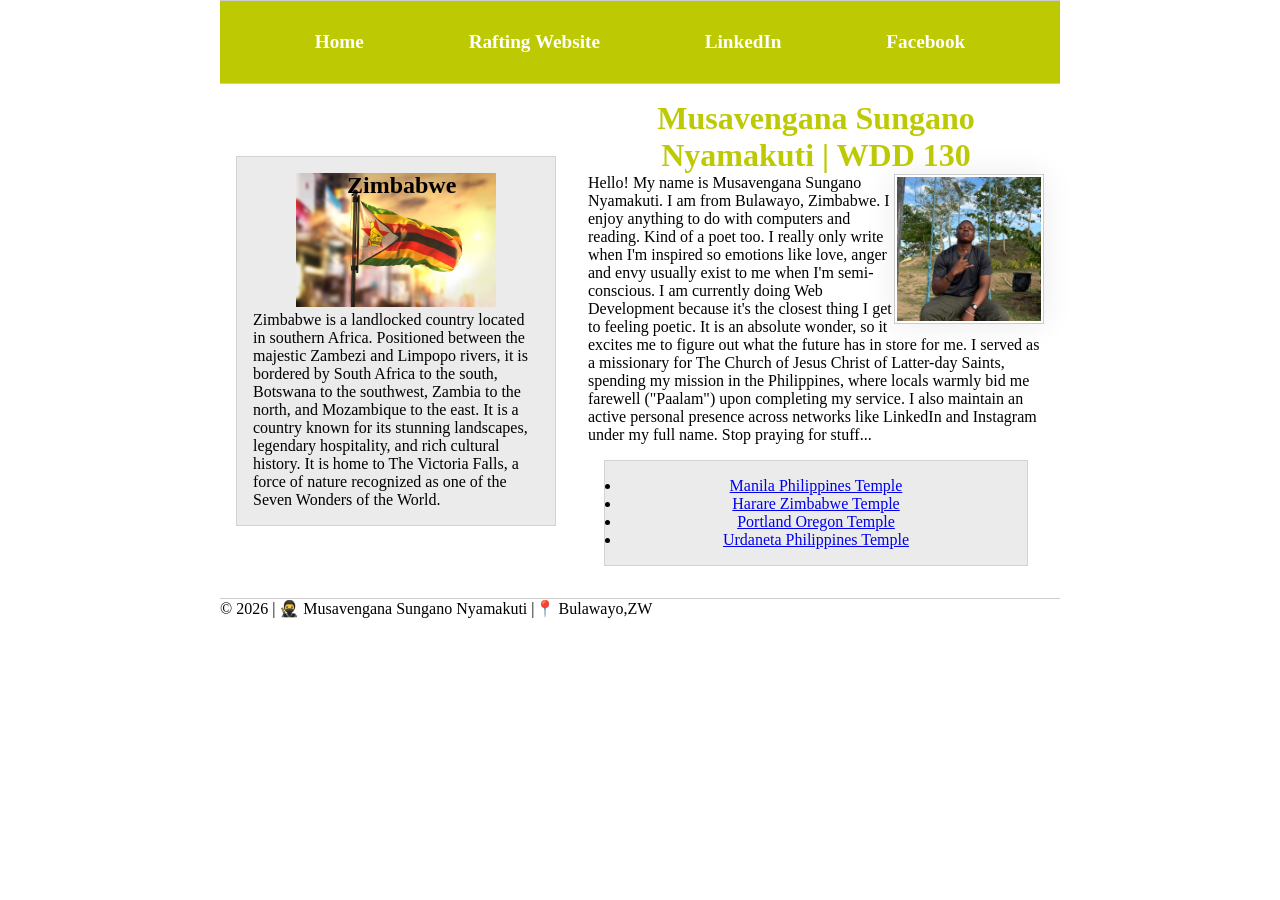
<file: index.html>
<!DOCTYPE html>
<html lang="en">

<head>
    <meta charset="UTF-8">
    <meta name="viewport" content="width=device-width, initial-scale=1.0">
    <title>Musavengana Sungano Nyamakuti | WDD 130</title>
    <meta name="description" content="A home page for HTML practice by Musavengana S Nyamakuti for the course WDD130.">
    <meta name="author" content="Musavengana Sungano Nyamakuti">
    <link rel="stylesheet" href="styles/styles.css">
</head>

<body>
    <header>
        <nav>
            <a href="#">Home</a>
            <a href="wwr/" target="_blank" rel="noopener">Rafting Website</a>
            <a href="https://zw.linkedin.com/in/musavengana-sungano-nyamakuti-05764926b" target="_blank" rel="noopener">LinkedIn</a>
            <a href="https://www.facebook.com/thenyamakuti.msn" target="_blank" rel="noopener">Facebook</a>
        </nav>
    </header>
    <div class="grid">
        <main>
            <h1>Musavengana Sungano Nyamakuti | WDD 130</h1>
            <img src="images/profile.jpg" alt="Hello, my name is Musavengana S Nyamakuti." width="200">
            <p>Hello! My name is Musavengana Sungano Nyamakuti. I am from Bulawayo, Zimbabwe. I enjoy anything to do with computers and reading. Kind of a poet too. I really only write when I'm inspired so emotions like love, anger and envy usually exist to me when I'm semi-conscious. I am currently doing Web Development because it's the closest thing I get to feeling poetic. It is an absolute wonder, so it excites me to figure out what the future has in store for me. I served as a missionary for The Church of Jesus Christ of Latter-day Saints, spending my mission in the Philippines, where locals warmly bid me farewell ("Paalam") upon completing my service. I also maintain an active personal presence across networks like LinkedIn and Instagram under my full name. Stop praying for stuff... </p>
            <ul class="box">
                <li><a href="https://www.churchofjesuschrist.org/temples/details/manila-philippines-temple?lang=eng" target="_blank" rel="noopener">Manila Philippines Temple</a></li>
                <li><a href="https://www.churchofjesuschrist.org/temples/details/harare-zimbabwe-temple?lang=eng" target="_blank" rel="noopener">Harare Zimbabwe Temple</a></li>
                <li><a href="https://www.churchofjesuschrist.org/temples/details/portland-oregon-temple?lang=eng" target="_blank" rel="noopener">Portland Oregon Temple</a></li>
                <li><a href="https://www.churchofjesuschrist.org/temples/details/urdaneta-philippines-temple?lang=eng" target="_blank" rel="noopener">Urdaneta Philippines Temple</a></li>
            </ul>
        </main>
        <aside class="box">
            <h2>Zimbabwe</h2>
            <img src="images/zimbabwe.jpg" alt="The Zimbabwean Flag">
            <p>
                Zimbabwe is a landlocked country located in southern Africa. Positioned between the majestic Zambezi and Limpopo rivers, it is bordered by South Africa to the south, Botswana to the southwest, Zambia to the north, and Mozambique to the east. It is a country known for its stunning landscapes, legendary hospitality, and rich cultural history. It is home to The Victoria Falls, a force of nature recognized as one of the Seven Wonders of the World.
            </p>
        </aside>
    </div>
    <footer>
        <p>©️ 2026 | 🥷 Musavengana Sungano Nyamakuti |📍 Bulawayo,ZW</p>
    </footer>


</body>

</html>
</file>
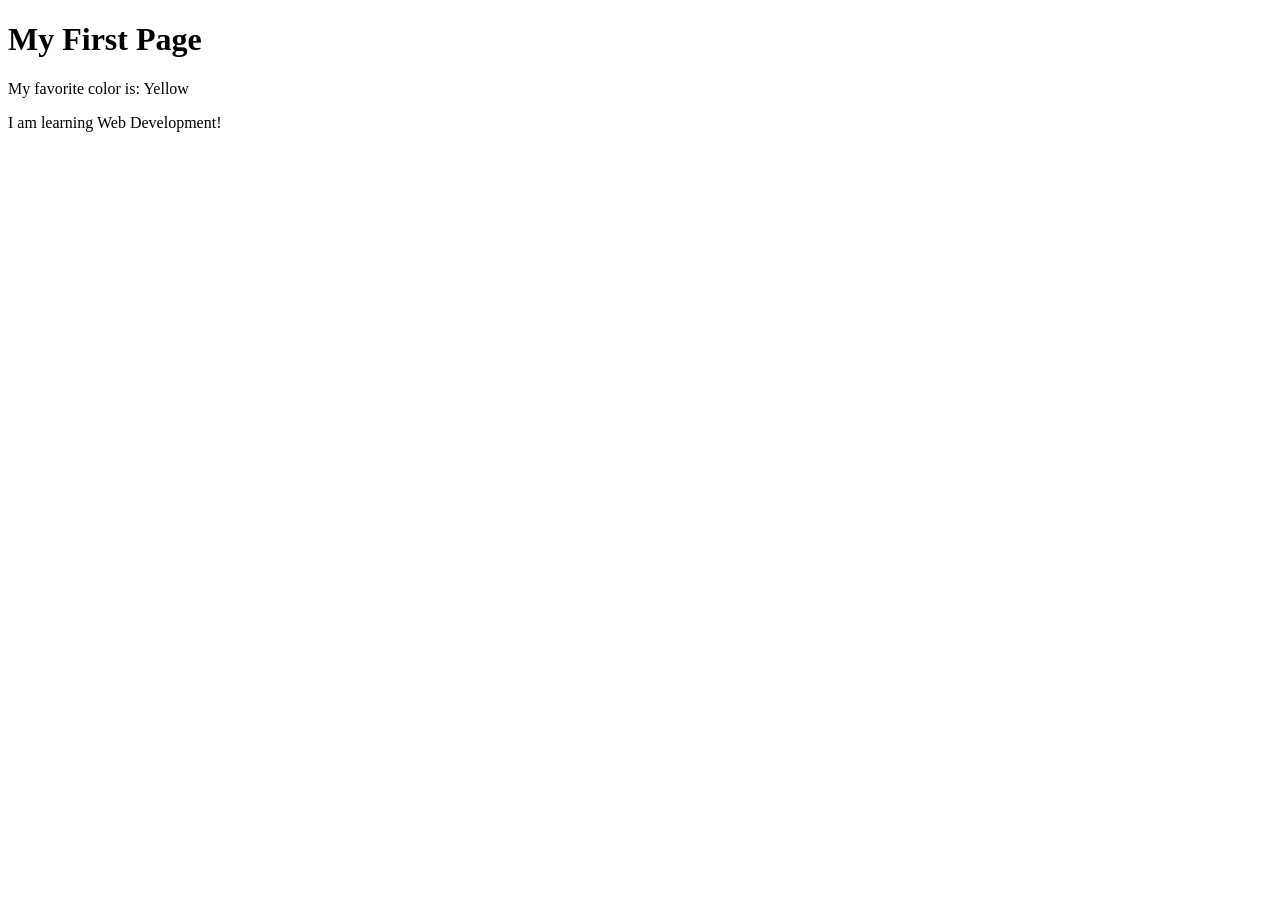
<file: week01/first-page.html>
<!DOCTYPE html>
<html lang="en">

<head>
    <meta charset="UTF-8">
    <meta name="viewport" content="width=device-width, initial-scale=1.0">
    <title>My First Page</title>
</head>

<body>
    <h1>My First Page</h1>
    <p>My favorite color is: Yellow </p>
    <p>I am learning Web Development!</p>
</body>

</html>
</file>
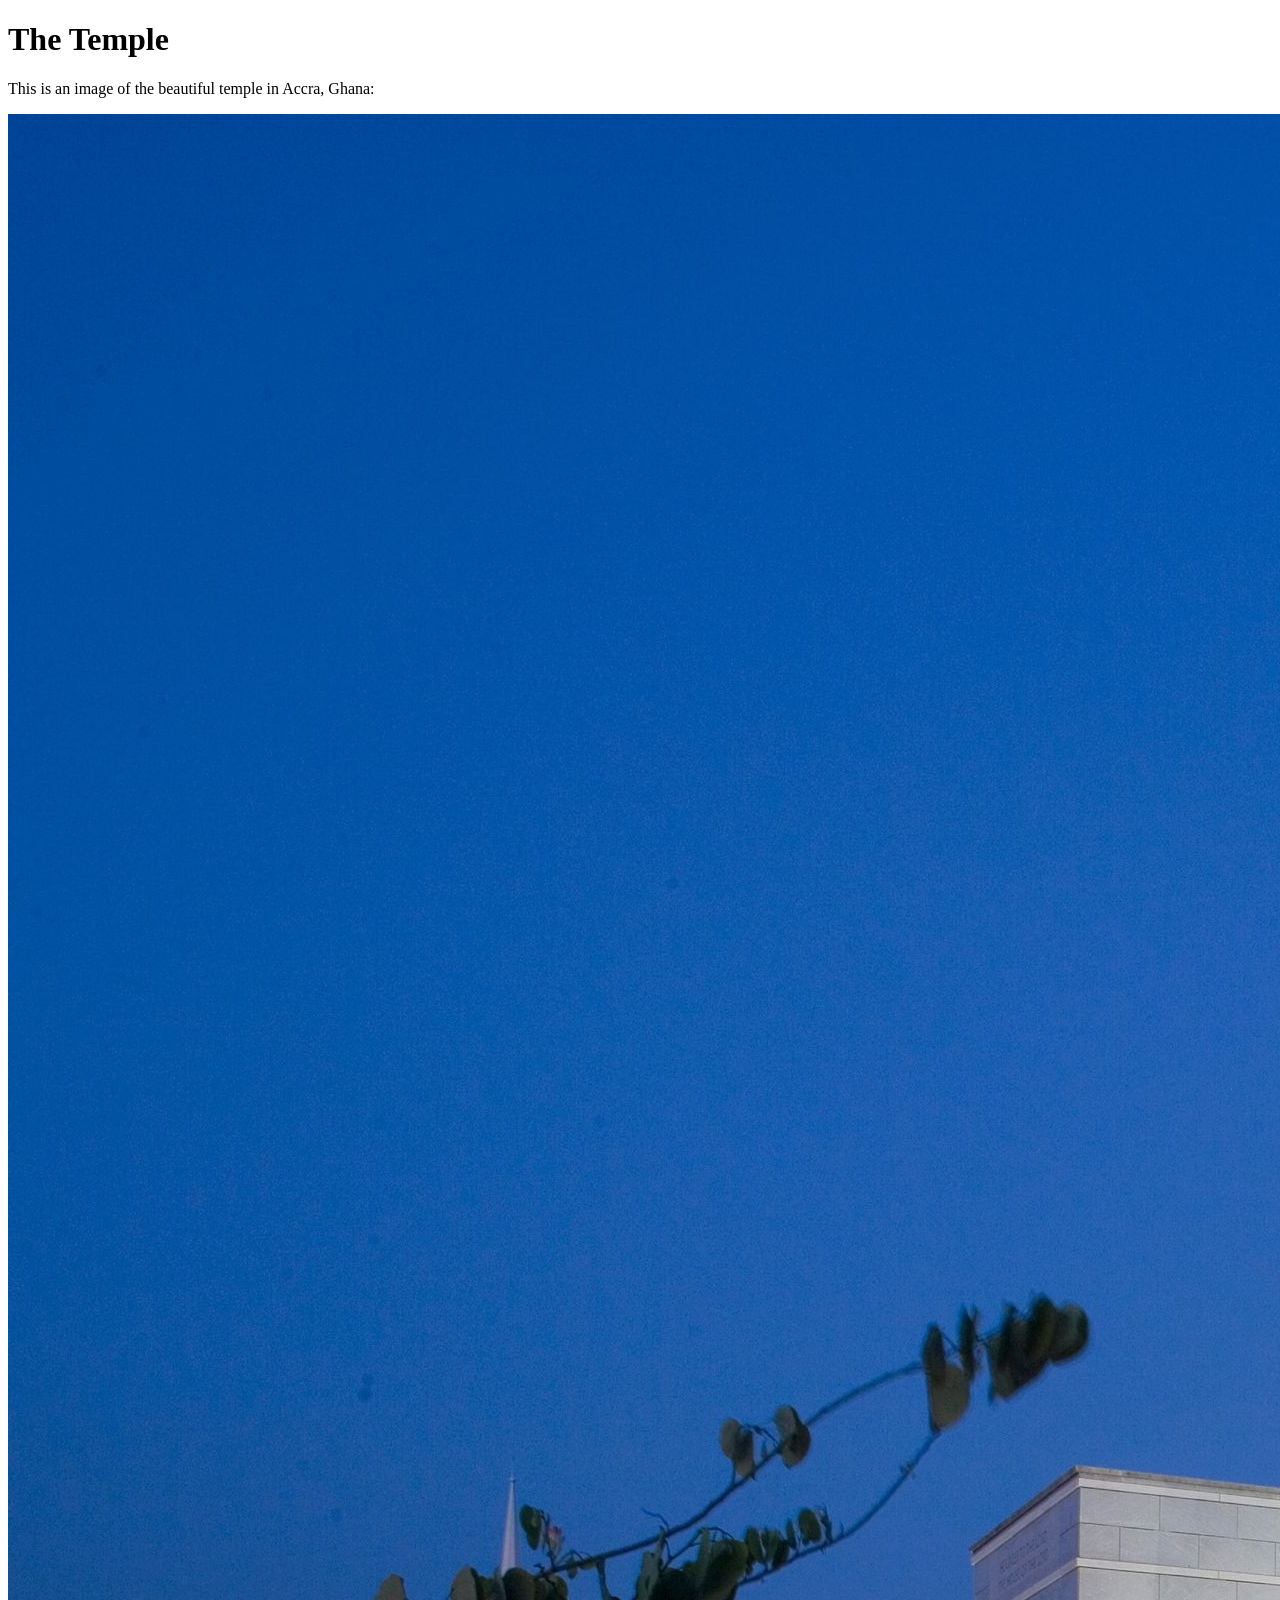
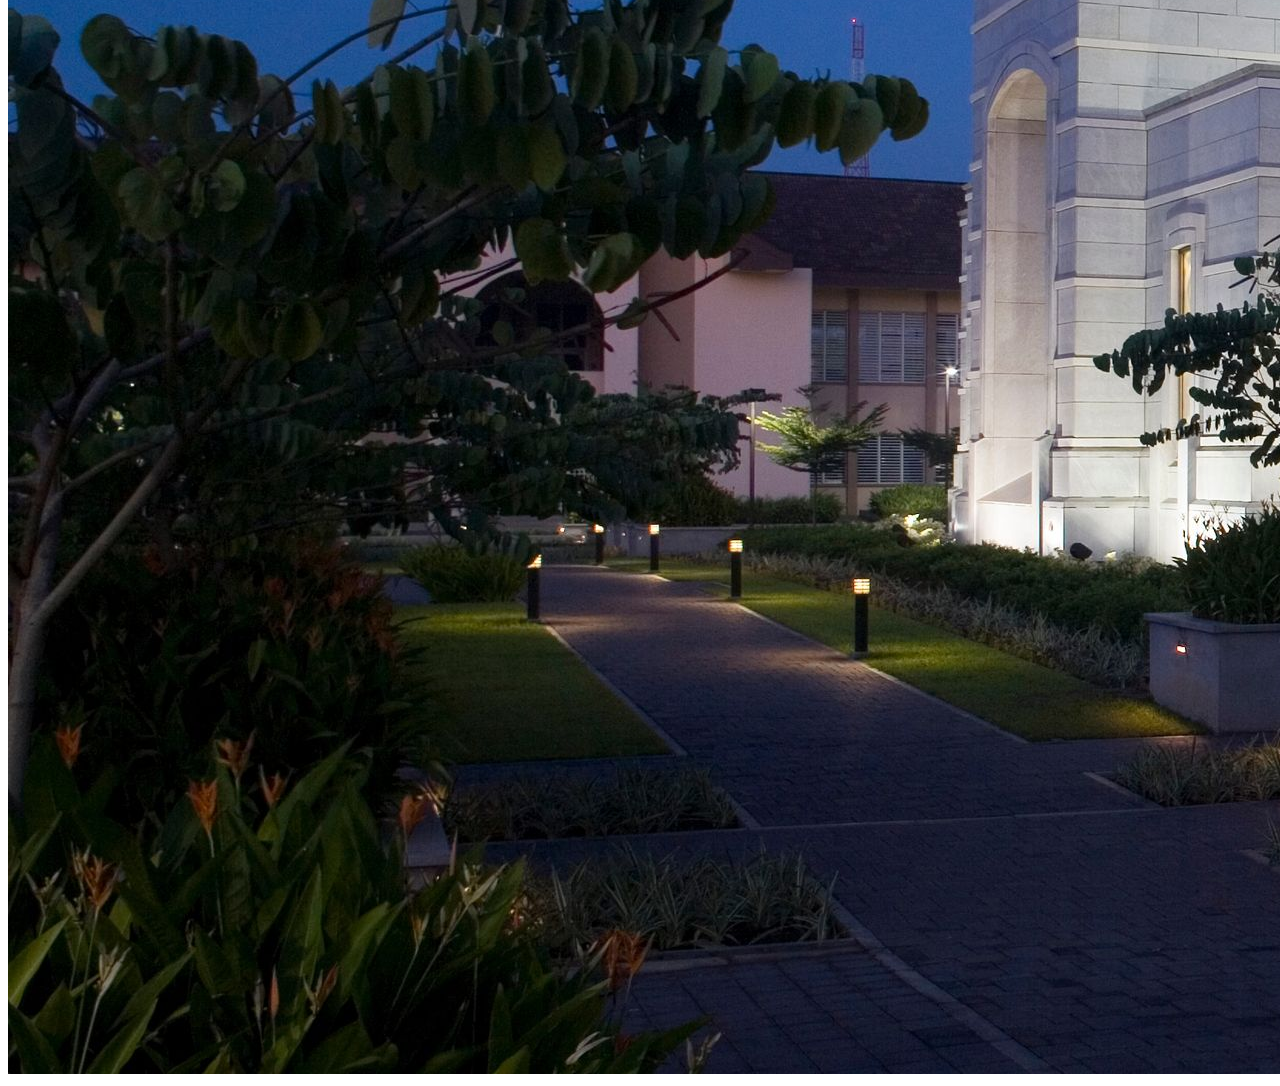
<file: week01/images.html>
<!DOCTYPE html>
<html lang="en">

<head>
    <meta charset="UTF-8">
    <meta name="viewport" content="width=device-width, initial-scale=1.0">
    <title>Temple Image</title>
</head>

<body>
    <h1>The Temple</h1>
    <p>This is an image of the beautiful temple in Accra, Ghana:</p>
    <img src="images/temple-large.jpeg" alt="The Accra Ghana Temple">

</body>

</html>
</file>
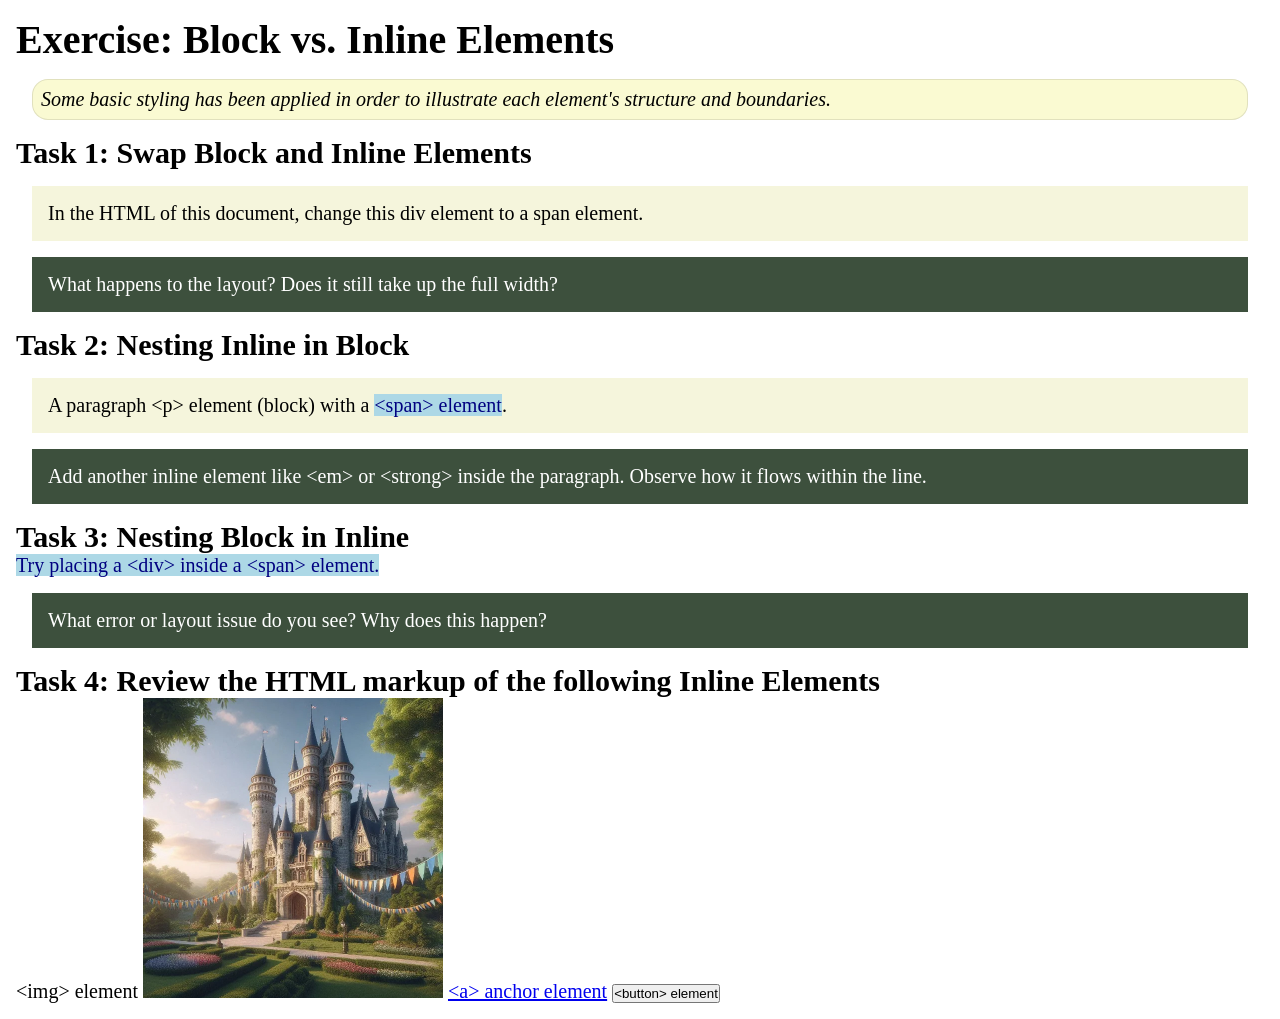
<file: week02/block-vs-inline.html>
<!DOCTYPE html>
<html lang="en">

<head>
    <meta charset="UTF-8">
    <meta name="viewport" content="width=device-width, initial-scale=1.0">
    <title>Exercise: Block vs. Inline Elements</title>
    <link rel="stylesheet" href="styles/block-vs-inline.css">
</head>

<body>
    <main>
        <h1>Exercise: Block vs. Inline Elements</h1>
        <p class="note">Some basic styling has been applied in order to illustrate each element's structure and boundaries.</p>

        <h2>Task 1: Swap Block and Inline Elements</h2>
        <div>In the HTML of this document, change this div element to a span element.</div>

        <p class="question">What happens to the layout? Does it still take up the full width?</p>

        <h2>Task 2: Nesting Inline in Block</h2>
        <p>A paragraph &lt;p&gt; element (block) with a <span>&lt;span&gt; element</span>.</p>
        <p class="question">Add another inline element like &lt;em&gt; or &lt;strong&gt; inside the paragraph. Observe how it flows within the line.</p>

        <h2>Task 3: Nesting Block in Inline</h2>
        <span>Try placing a &lt;div&gt; inside a &lt;span&gt; element.</span>
        <p class="question">What error or layout issue do you see? Why does this happen?</p>

        <h2>Task 4: Review the HTML markup of the following Inline Elements</h2>
        &lt;img&gt; element
        <img src="images/castle.webp" alt="placeholder image (images are inline)" width="300" height="300">
        <a href="https://churchofjesuschrist.org">&lt;a&gt; anchor element</a>
        <button type="button">&lt;button&gt; element</button>
    </main>
</body>

</html>
</file>
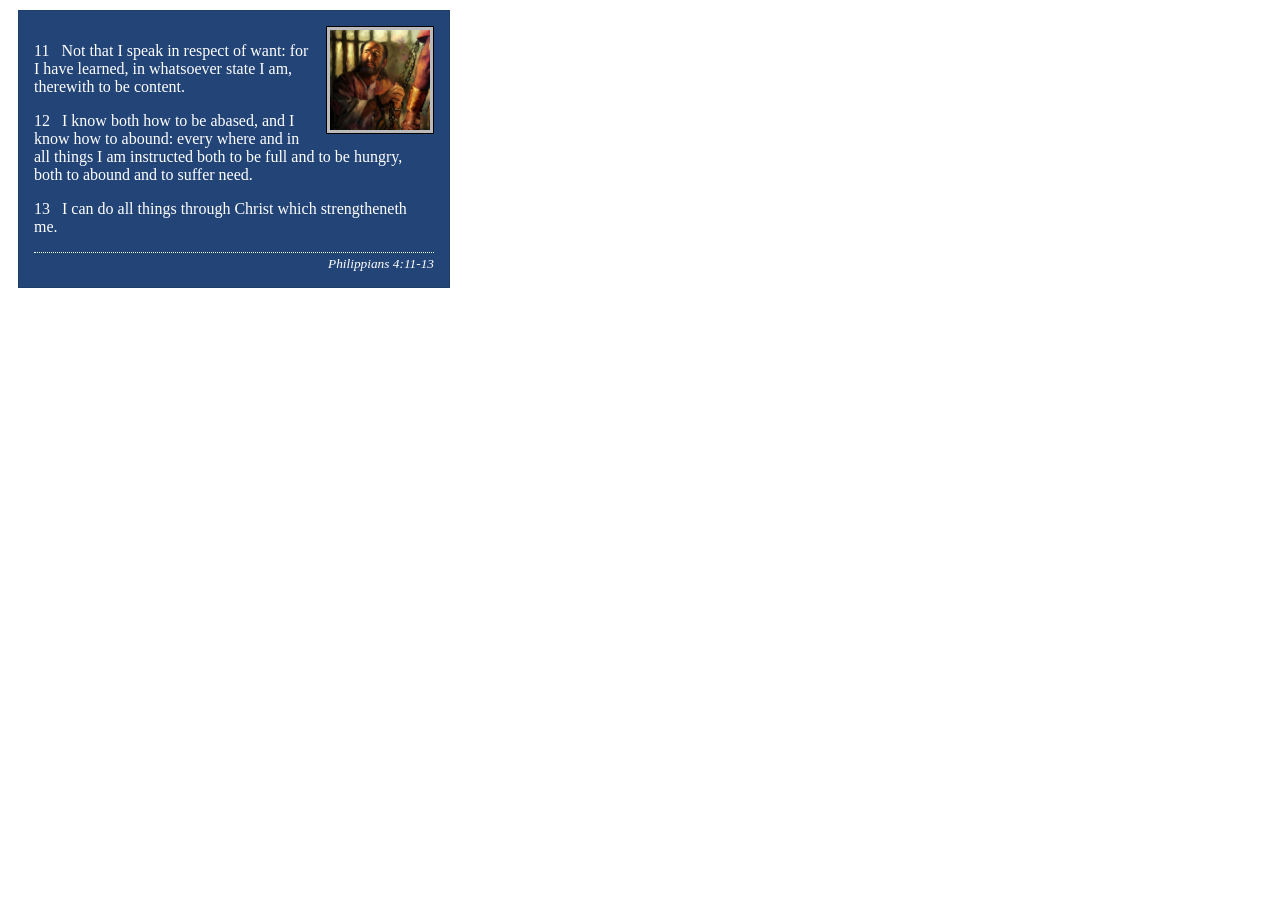
<file: week02/box-model-solution.html>
<!DOCTYPE html>
<html lang="en">

<head>
    <meta charset="UTF-8">
    <meta name="viewport" content="width=device-width, initial-scale=1.0">
    <title>Box Model Activity</title>
    <link rel="stylesheet" href="styles/box-model-solution.css">
</head>

<body>
    <main>
        <div class="callout">
            <img src="images/apostle-paul-imprisoned.webp" alt="Paul the Apostle - Imprisoned in Rome" width="200" height="200">
            <blockquote>
                <p>11 &nbsp; Not that I speak in respect of want: for I have learned, in whatsoever state I am, therewith to be content.</p>
                <p>12 &nbsp; I know both how to be abased, and I know how to abound: every where and in all things I am instructed both to be full and to be hungry, both to abound and to suffer need.</p>
                <p>13 &nbsp; I can do all things through Christ which strengtheneth me.</p>
            </blockquote>
            <cite>Philippians 4:11-13</cite>
        </div>
    </main>
</body>

</html>
</file>
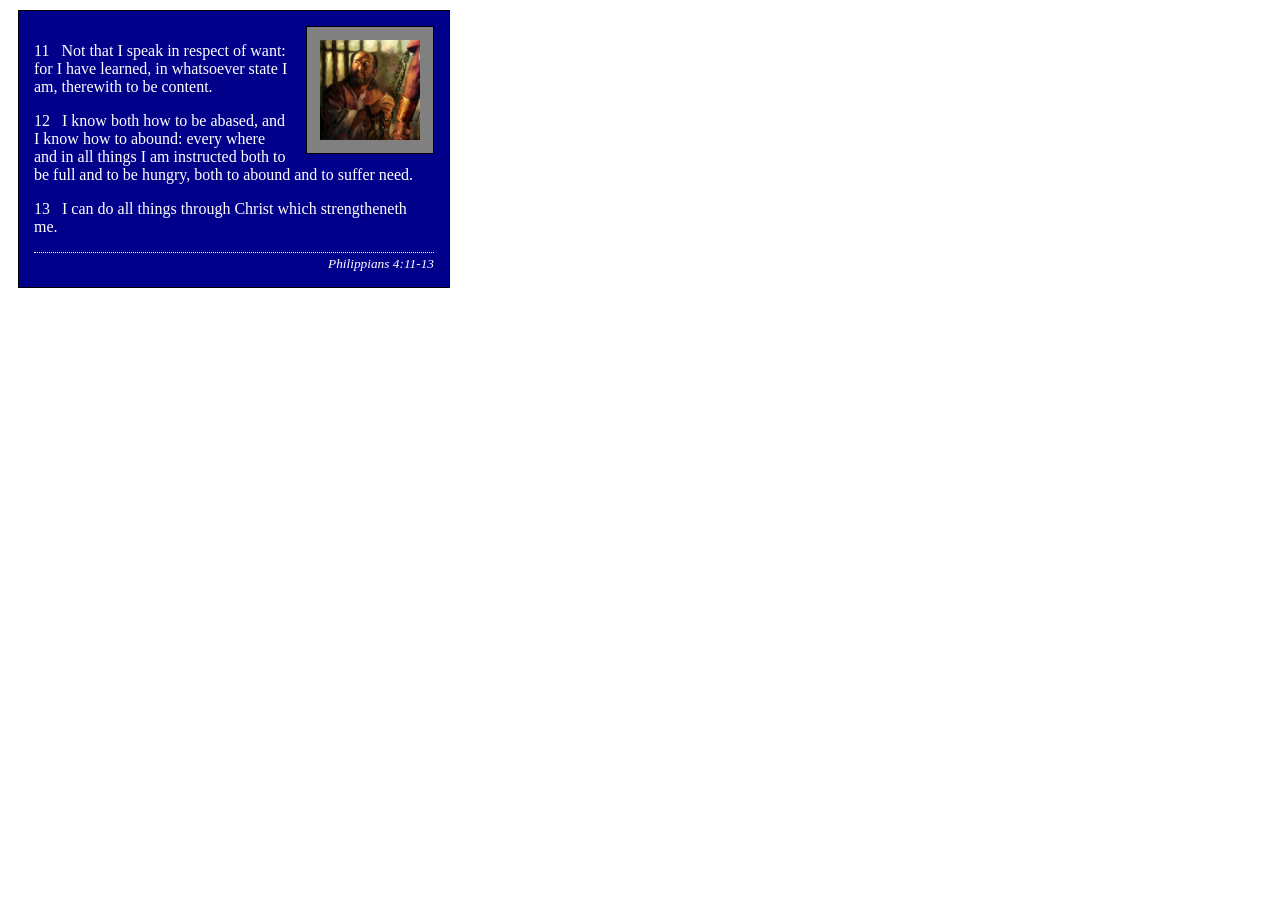
<file: week02/box-model.html>
<!DOCTYPE html>
<html lang="en">

<head>
    <meta charset="UTF-8">
    <meta name="viewport" content="width=device-width, initial-scale=1.0">
    <title>Box Model Activity</title>
    <link rel="stylesheet" href="styles/box-model.css">
</head>

<body>
    <main>
        <div class="callout">
            <img src="images/apostle-paul-imprisoned.webp" alt="Paul the Apostle - Imprisoned in Rome" width="200" height="200">
            <blockquote>
                <p>11 &nbsp; Not that I speak in respect of want: for I have learned, in whatsoever state I am, therewith to be content.</p>
                <p>12 &nbsp; I know both how to be abased, and I know how to abound: every where and in all things I am instructed both to be full and to be hungry, both to abound and to suffer need.</p>
                <p>13 &nbsp; I can do all things through Christ which strengtheneth me.</p>
            </blockquote>
            <cite>Philippians 4:11-13</cite>
        </div>
    </main>
</body>

</html>
</file>
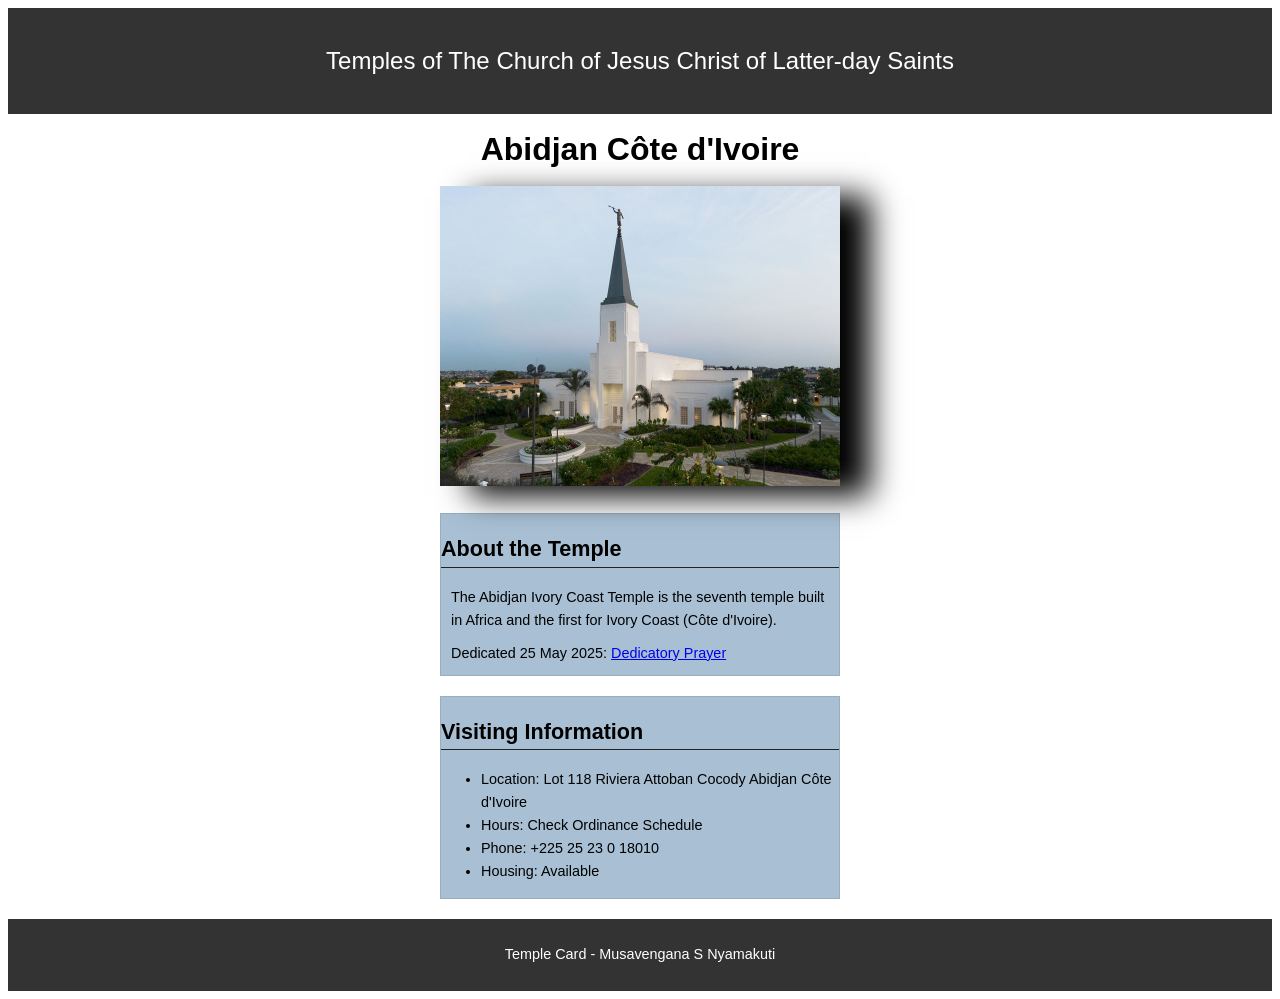
<file: week02/temple.html>
<!DOCTYPE html>
<html lang="en">

<head>
    <meta charset="UTF-8">
    <meta name="viewport" content="width=device-width, initial-scale=1.0">
    <title>Temple Card - Abidjan Côte d'Ivoire</title>
    <link rel="stylesheet" href="styles/temple.css">
</head>

<body>
    <header>
        <p>Temples of The Church of Jesus Christ of Latter-day Saints</p>
    </header>
    <main>
        <h1>Abidjan Côte d'Ivoire</h1>
        <picture>
            <img src="images/abidjan-ivory-coast.jpeg" alt="Abidjan Côte d'Ivoire Temple">
        </picture>
        <section>
            <h2>About the Temple</h2>
            <p>The Abidjan Ivory Coast Temple is the seventh temple built in Africa and the first for Ivory Coast (Côte d'Ivoire).</p>
            <p>Dedicated 25 May 2025: <a href="https://www.churchofjesuschrist.org/temples/dedicatory-prayer/abidjan-ivory-coast-temple/2025-05-25?lang=eng" target="_blank" rel="noopener noreferrer">Dedicatory Prayer</a></p>
        </section>
        <section>
            <h2>Visiting Information</h2>
            <ul>
                <li>Location: Lot 118 Riviera Attoban Cocody Abidjan Côte d'Ivoire</li>
                <li>Hours: Check Ordinance Schedule</li>
                <li>Phone: +225 25 23 0 18010</li>
                <li>Housing: Available</li>
            </ul>
        </section>
    </main>
    <footer>
        <p>Temple Card - Musavengana S Nyamakuti</p>
    </footer>
</body>

</html>
</file>
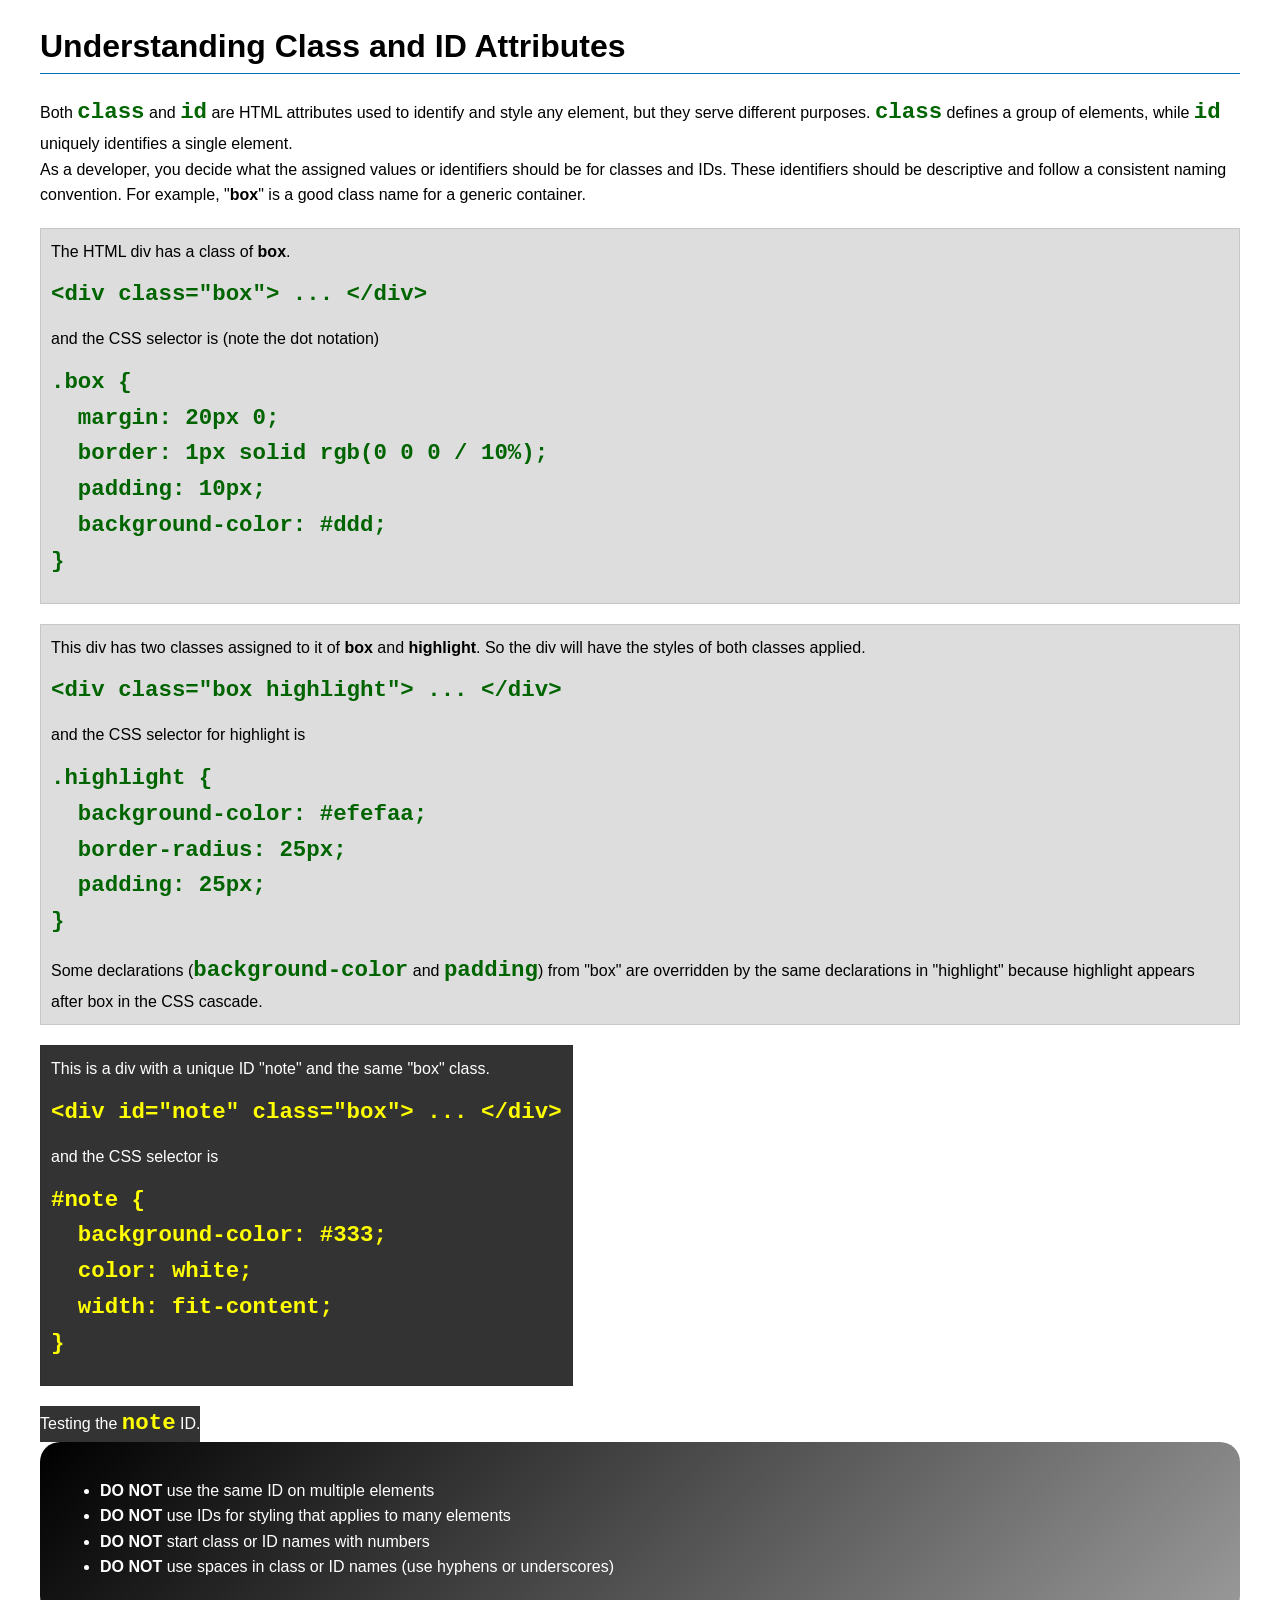
<file: week03/class-and-id.html>
<!DOCTYPE html>
<html lang="en">

<head>
    <meta charset="UTF-8">
    <meta name="viewport" content="width=device-width, initial-scale=1.0">
    <title>Class vs ID Attributes</title>
    <link rel="stylesheet" href="styles/class-and-id.css">
</head>

<body>
    <h1>Understanding Class and ID Attributes</h1>
    <p>Both <code>class</code> and <code>id</code> are HTML attributes used to identify and style any element, but they serve different purposes. <code>class</code> defines a group of elements, while <code>id</code> uniquely identifies a single element.</p>
    <p>As a developer, you decide what the assigned values or identifiers should be for classes and IDs. These identifiers should be descriptive and follow a consistent naming convention. For example, "<strong>box</strong>" is a good class name for a generic container.</p>
    <div class="box">
        <p>The HTML div has a class of <strong>box</strong>.</p>
        <pre><code class="html">&lt;div class="box"&gt; ... &lt;/div&gt;</code></pre>
        and the CSS selector is (note the dot notation)
        <pre><code class="css">.box {
  margin: 20px 0;
  border: 1px solid rgb(0 0 0 / 10%);
  padding: 10px;
  background-color: #ddd; 
}</code></pre>
    </div>

    <div class="box">
        <p>This div has two classes assigned to it of <strong>box</strong> and <strong>highlight</strong>. So the div will have the styles of both classes applied.</p>
        <pre><code class="html">&lt;div class="box highlight"&gt; ... &lt;/div&gt;</code></pre>
        and the CSS selector for highlight is
        <pre><code class="css">.highlight {
  background-color: #efefaa;
  border-radius: 25px;
  padding: 25px;
}</code></pre>
        <p>Some declarations (<code>background-color</code> and <code>padding</code>) from "box" are overridden by the same declarations in "highlight" because highlight appears after box in the CSS cascade.</p>
    </div>

    <div id="note" class="box">
        <p>This is a div with a unique ID "note" and the same "box" class.</p>
        <pre><code class="html">&lt;div id="note" class="box"&gt; ... &lt;/div&gt;</code></pre>
        and the CSS selector is
        <pre><code class="css">#note {
  background-color: #333;
  color: white;
  width: fit-content;
}</code></pre>
    </div>

    <div id="note">
        <p>Testing the <code>note</code> ID.</p>
    </div>

    <section id="best-practice">
        <ul>
            <li><strong>DO NOT</strong> use the same ID on multiple elements</li>
            <li><strong>DO NOT</strong> use IDs for styling that applies to many elements</li>
            <li><strong>DO NOT</strong> start class or ID names with numbers</li>
            <li><strong>DO NOT</strong> use spaces in class or ID names (use hyphens or underscores)</li>
        </ul>
    </section>

</body>

</html>
</file>
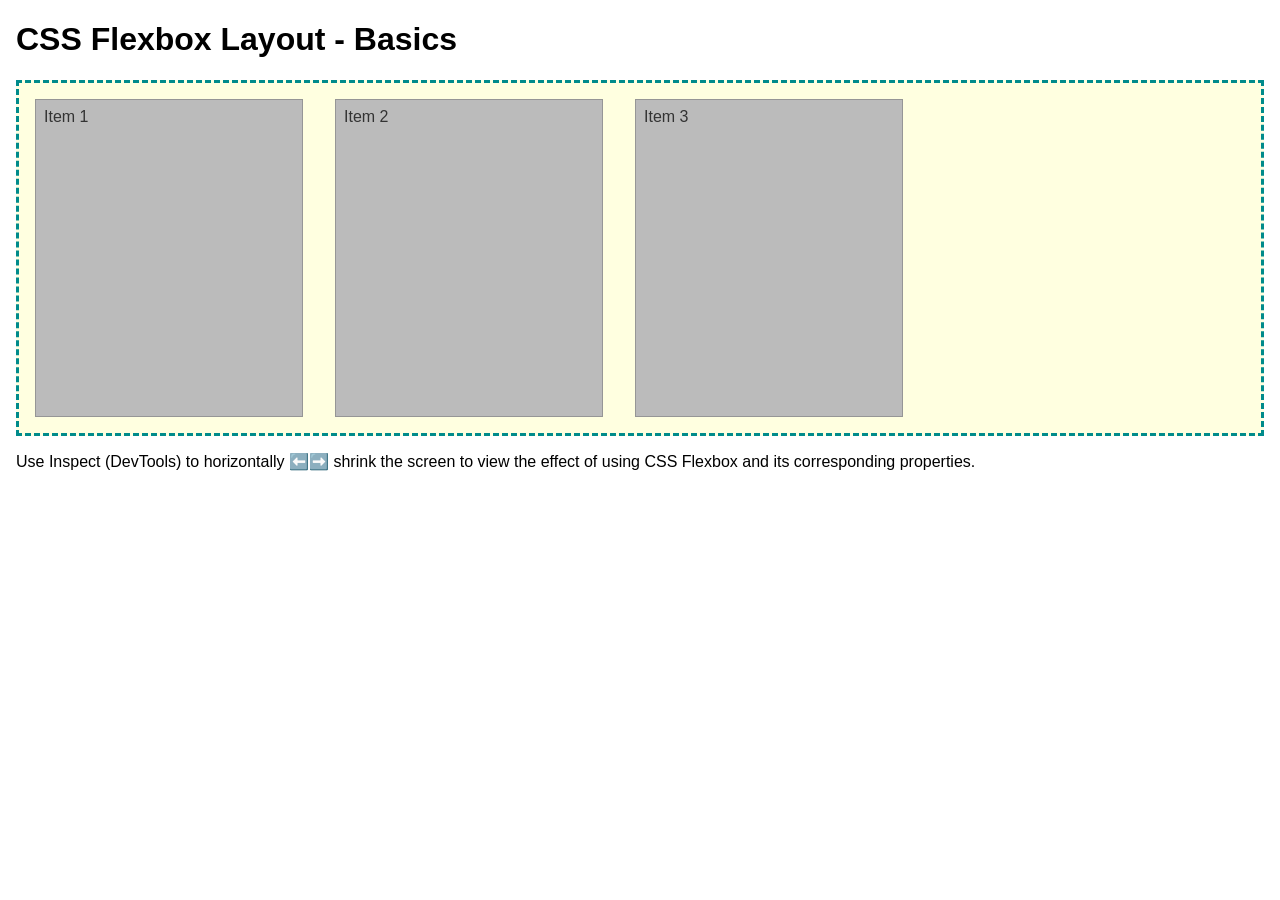
<file: week04/flexbox-layout.html>
<!DOCTYPE html>
<html lang="en">

<head>
    <meta charset="UTF-8">
    <meta name="viewport" content="width=device-width, initial-scale=1.0">
    <title>CSS Flexbox Layout - Basics</title>
    <link rel="stylesheet" href="styles/flexbox.css">
</head>

<body>
    <main>
        <h1>CSS Flexbox Layout - Basics</h1>
        <div class="flex-container">
            <div class="flex-item item1">Item 1</div>
            <div class="flex-item item2">Item 2</div>
            <div class="flex-item item3">Item 3</div>
        </div>
        <p>Use Inspect (DevTools) to horizontally ⬅️➡️ shrink the screen to view the effect of using CSS Flexbox and its corresponding properties.</p>
    </main>
</body>

</html>
</file>
<file: styles/styles.css>
* {
     margin: 0;
     padding: 0;
     box-sizing: border-box;
 }

 :root {
     --primary-color: rgb(189, 202, 3);
     --border: 1px solid rgb(0 0 0 / 0.2);
 }

 nav {
     background-color: var(--primary-color);
     padding: 10px;
     display: flex;
     justify-content: space-evenly;
     align-items: center;
 }

 nav a {
     color: white;
     display: block;
     padding: 20px;
     text-decoration: none;
     font-size: 1.2rem;
     font-weight: 600;
 }

 main {
     max-width: 840px;
     grid-column: 2/3;
     margin: 1rem;
 }

 h1 {
     color: var(--primary-color);
     border-bottom: 1px;
 }

 main img {
     width: 150px;
     height: auto;
     border: var(--border);
     padding: 2px;
     box-shadow: 0 0 30px rgb(235, 235, 235);
     float: right;
 }

 p {
     padding: 0;
     text-align: left;
 }

 aside {
     width: 20rem;
     text-align: center;
     position: relative;
     grid-column: 1/2;
     grid-row: 1/2;
 }

 aside img {
     width: 200px;
     height: auto;
 }

 aside h2 {
     position: absolute;
     top: 15px;
     left: 110px;
 }

 .grid,
 header,
 footer {
     margin-top: 15px;
     border-top: var(--border);
     text-align: center;
     max-width: 840px;
     margin: 0 auto;
 }

 /* Class Selectors */
 .box {
     margin: 1rem;
     border: 1px solid rgb(0 0 0 / 10%);
     padding: 1rem;
     background-color: rgb(235, 235, 235);
     color: black;
 }

 .grid {
     display: grid;
     align-items: center;
 }
</file>
<file: week02/styles/block-vs-inline.css>
* {
    margin: 0;
    padding: 0;
}

body {
    font-size: 20px;
    margin: 1rem;
}

p,
div {
    background-color: beige;
    margin: 1rem;
    padding: 1rem;
}

span {
    color: navy;
    background-color: lightblue;
}

code {
    margin: 0;
    padding: 0;
    color: green;
    font-size: 1.2rem;
}

.note {
    font-style: italic;
    background-color: lightgoldenrodyellow;
    border-radius: 1rem;
    border: 1px solid rgb(0 0 0 / 10%);
    margin: 1rem;
    padding: .5rem;
}

.question {
    background-color: #3d503d;
    color: #fff;
}
</file>
<file: week02/styles/box-model-solution.css>
.callout {
    max-width: 400px;
    margin: 10px;
    border: 1px solid rgb(0 0 0 / 10%);
    padding: 15px;
    background-color: #247;
    color: #fff;
}

.callout img {
    float: right;
    margin: 0 0 10px 15px;
    border: 1px solid #000;
    padding: 3px;
    background-color: #bbb;
    width: 100px;
    height: auto;
}

blockquote {
    margin: 0;
}

cite {
    display: block;
    border-top: 1px dotted #fff;
    padding-top: 3px;
    text-align: right;
    font-size: smaller;
}
</file>
<file: week02/styles/box-model.css>
.callout {
    width: 400px;
    margin: 10px;
    border: 1px solid black;
    padding: 15px;
    background-color: darkblue;
    color: white;
}

.callout img {
    float: right;
    margin: 0 0 10px 15px;
    border: 1px solid black;
    padding: 13px;
    background-color: grey;
    width: 100px;
    height: auto;
}

blockquote {
    margin: 0;
}

cite {
    display: block;
    border-top: 1px dotted white;
    padding-top: 3px;
    text-align: right;
    font-size: smaller;
}
</file>
<file: week02/styles/temple.css>
body {
    font-family: Arial, Helvetica, sans-serif;
    line-height: 1.6;
}

header,
footer {
    background-color: #333;
    color: white;
    padding: 10px 0;
    text-align: center;
    font-size: 1.5rem;
}

main {
    width: 400px;
    margin: 0 auto;
}

h1 {
    margin: 10px;
    text-align: center;
}

h2 {
    border-bottom: 1px solid #222;
}

img {
    width: 100%;
    height: auto;
    box-shadow: 30px 10px 30px;
}

section {
    margin: 20px 0;
    border: 1px solid rgb(0 0 0 / 10%);
    padding: 10;
    background-color: rgb(169, 192, 212);
    font-size: .9rem;
}

section p {
    margin: 10px;

}

footer {
    font-size: .9rem;
}
</file>
<file: week03/styles/class-and-id.css>
body {
    font-family: Arial, sans-serif;
    line-height: 1.6;
    margin: 0;
    padding: 0 40px;
}

h1 {
    border-bottom: 1px solid rgb(0 110 182);
    padding-bottom: 0;
}

p {
    margin: 0;
}

code {
    color: darkgreen;
    font-weight: 700;
    font-size: 1.4rem;
}

/* Class examples - can be reused */
.box {
    margin: 20px 0;
    border: 1px solid rgb(0 0 0 / 10%);
    padding: 10px;
    background-color: #ddd;
    /* this is shorthand for #dddddd */
}

.highlight {
    background-color: #efefaa;
    border-radius: 25px;
    padding: 25px;
}

/* ID examples - should be unique */

#note {
    background-color: #333;
    color: white;
    width: fit-content;
}

#note code {
    color: yellow;
}

#best-practice {
    background: linear-gradient(135deg, #000 0%, #999 100%);
    color: white;
    border-radius: 20px;
    padding: 20px;
}
</file>
<file: week04/styles/flexbox.css>
body {
    font-family: Helvetica, Arial, sans-serif;
    margin: 1rem;
}

.flex-container {
    border: 3px dashed darkcyan;
    background-color: lightyellow;
    display: flex;
    flex-wrap: wrap;
}

.flex-item {
    width: 250px;
    margin: 1rem;
    border: 1px solid rgb(0 0 0 / 20%);
    padding: 0.5rem;
    background-color: #bbb;
    color: #333;
}

.item1 {
    min-height: 100px;
}

.item2 {
    min-height: 200px;
}

.item3 {
    min-height: 300px;
}
</file>
